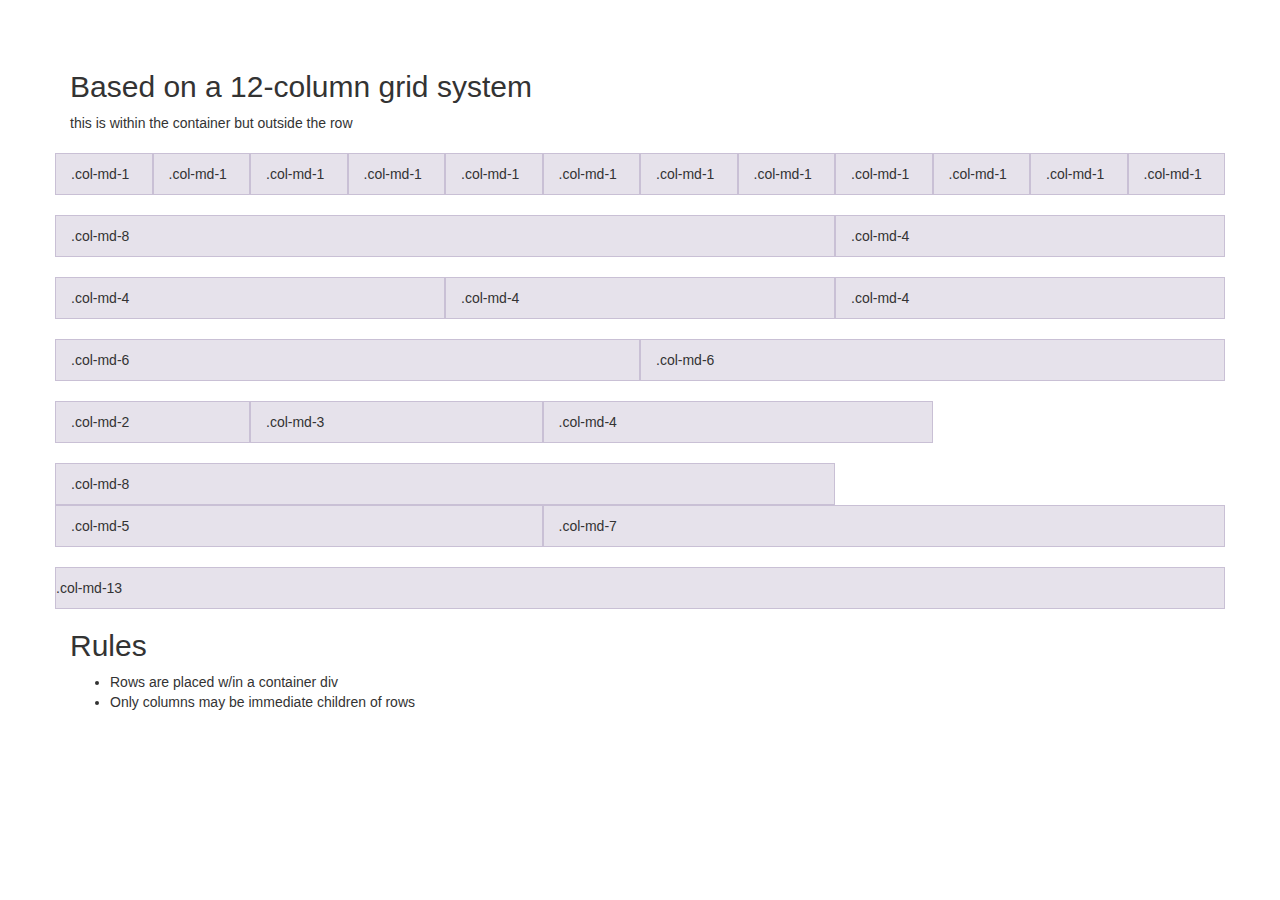
<file: grid.html>
<!DOCTYPE html>
<html lang="en">
  <head>
    <meta charset="utf-8">
    <meta http-equiv="X-UA-Compatible" content="IE=edge">
    <meta name="viewport" content="width=device-width, initial-scale=1">
    <meta name="description" content="">
    <meta name="author" content="">
    <link rel="shortcut icon" href="../../assets/ico/favicon.ico">

    <title>Jumbotron Template for Bootstrap</title>

    <!-- This is our Google Arvo font -->
    <link href='http://fonts.googleapis.com/css?family=Arvo' rel='stylesheet' type='text/css'>

    <!-- Bootstrap core CSS -->
    <link href="css/bootstrap.min.css" rel="stylesheet">

    <!-- Custom styles for this template -->
    <link href="css/custom.css" rel="stylesheet">

    <style>

    .row {
      margin-top: 20px; 
    }

    .row [class^=col-] {
      padding-top: 10px;
      padding-bottom: 10px;
      background-color: #eee;
      background-color: rgba(86,61,124,.15);
      border: 1px solid #ddd;
      border: 1px solid rgba(86,61,124,.2);
    }

    </style> 

    <!-- Just for debugging purposes. Don't actually copy this line! -->
    <!--[if lt IE 9]><script src="../../assets/js/ie8-responsive-file-warning.js"></script><![endif]-->

    <!-- HTML5 shim and Respond.js IE8 support of HTML5 elements and media queries -->
    <!--[if lt IE 9]>
      <script src="https://oss.maxcdn.com/libs/html5shiv/3.7.0/html5shiv.js"></script>
      <script src="https://oss.maxcdn.com/libs/respond.js/1.4.2/respond.min.js"></script>
    <![endif]-->
  </head>

  <body>

    <div class="container">
      <h2>Based on a 12-column grid system</h2>
      <p>this is within the container but outside the row</p>
      <div class="row">
        <div class="col-md-1">.col-md-1</div>
        <div class="col-md-1">.col-md-1</div>
        <div class="col-md-1">.col-md-1</div>
        <div class="col-md-1">.col-md-1</div>
        <div class="col-md-1">.col-md-1</div>
        <div class="col-md-1">.col-md-1</div>
        <div class="col-md-1">.col-md-1</div>
        <div class="col-md-1">.col-md-1</div>
        <div class="col-md-1">.col-md-1</div>
        <div class="col-md-1">.col-md-1</div>
        <div class="col-md-1">.col-md-1</div>
        <div class="col-md-1">.col-md-1</div>
      </div>
      <div class="row">
        <div class="col-md-8">.col-md-8</div>
        <div class="col-md-4">.col-md-4</div>
      </div>
      <div class="row">
        <div class="col-md-4">.col-md-4</div>
        <div class="col-md-4">.col-md-4</div>
        <div class="col-md-4">.col-md-4</div>
      </div>
      <div class="row">
        <div class="col-md-6">.col-md-6</div>
        <div class="col-md-6">.col-md-6</div>
      </div>

      <!-- @lim, test -->
      <div class="row">
        <div class="col-md-2">.col-md-2</div>
        <div class="col-md-3">.col-md-3</div>
        <div class="col-md-4">.col-md-4</div>
      </div>

      <div class="row">
        <div class="col-md-8">.col-md-8</div>
        <div class="col-md-5">.col-md-5</div>
        <div class="col-md-7">.col-md-7</div>
      </div>
      <div class="row">
        <div class="col-md-13">.col-md-13</div>
      </div>


      <h2>Rules</h2>
      <ul>
        <li>Rows are placed w/in a container div</li>
        <li>Only columns may be immediate children of rows</li>
      </ul> 
    </div>

  </body>
</html>
</file>
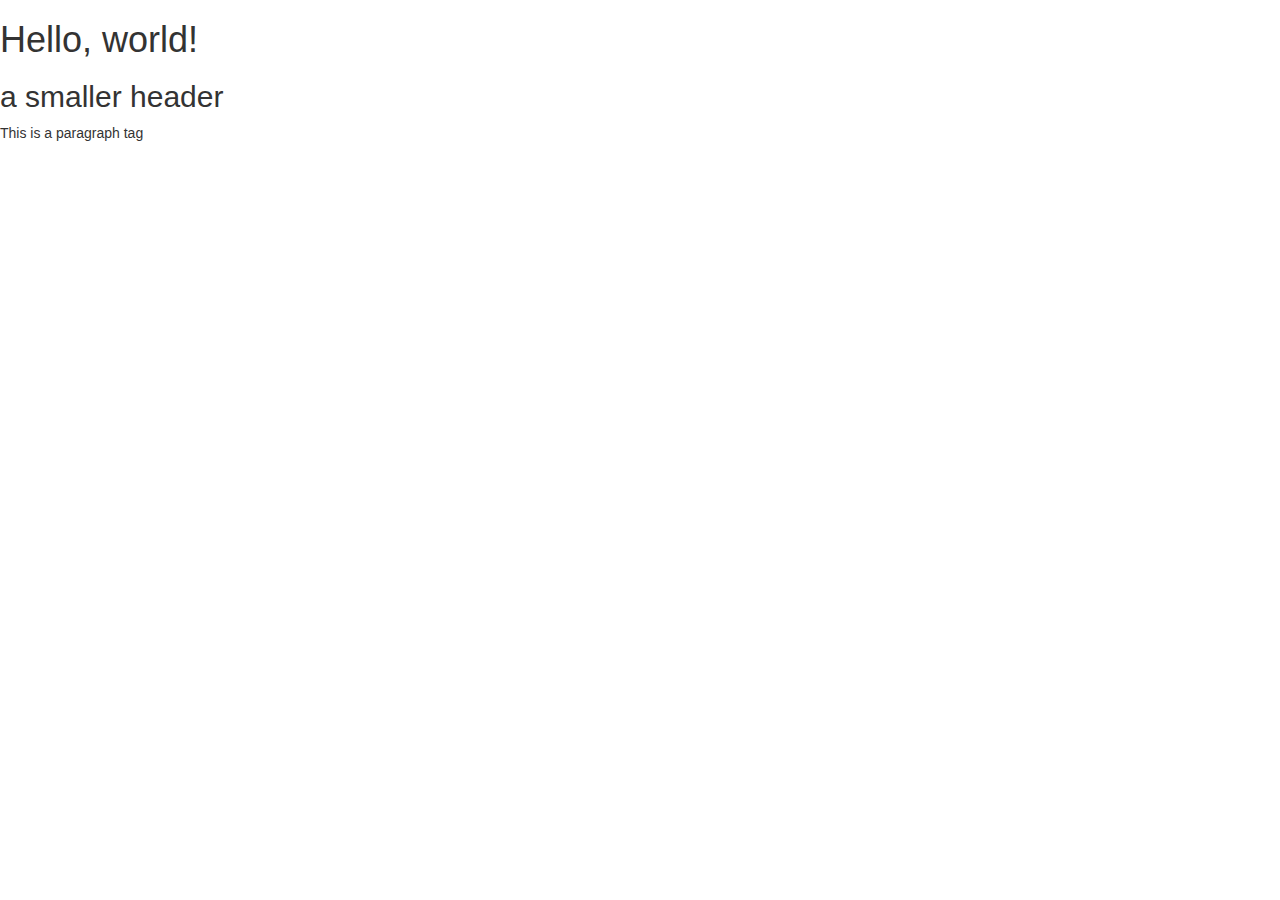
<file: helloworld.html>
<!DOCTYPE html> <!-- @lim, html5-->
<html lang="en">

  <!-- @lim, head section is "behind the scenes" info -->
  <head>
    <meta charset="utf-8">
    <meta http-equiv="X-UA-Compatible" content="IE=edge">
    <meta name="viewport" content="width=device-width, initial-scale=1">
    <!-- The above 3 meta tags *must* come first in the head; any other head content must come *after* these tags -->
    <title>New Title Tag</title> <!-- @lim, title shows at thb in browser -->

    <!-- @lim, link to css stylesheet -->
    <!-- Bootstrap -->
    <link href="css/bootstrap.min.css" rel="stylesheet">

    <!-- HTML5 shim and Respond.js for IE8 support of HTML5 elements and media queries -->
    <!-- WARNING: Respond.js doesn't work if you view the page via file:// -->
    <!--[if lt IE 9]>
      <script src="https://oss.maxcdn.com/html5shiv/3.7.3/html5shiv.min.js"></script>
      <script src="https://oss.maxcdn.com/respond/1.4.2/respond.min.js"></script>
    <![endif]-->
  </head>
  <!-- @lim, body sections is "what you see the screen" -->
  <body>
    <h1>Hello, world!</h1>
    <h2>a smaller header</h2>
    <p>This is a paragraph tag</p>

    <!-- jQuery (necessary for Bootstrap's JavaScript plugins) -->
    <script src="https://ajax.googleapis.com/ajax/libs/jquery/1.12.4/jquery.min.js"></script>
    <!-- Include all compiled plugins (below), or include individual files as needed -->
    <script src="js/bootstrap.min.js"></script>
  </body>
</html>
</file>
<file: css/custom.css>
/* Move down content because we have a fixed navbar that is 50px tall */
body {
  padding-top: 50px;
}
/*
/* @lim, The below code translates to "for any div with a class 'jumbotron' align all text in the center." */
.jumbotron { /* @lim, selector */
	text-align: center;
	padding: 48px 30px;
	background-image: url("../images/Hero-Image.jpg");
	color: white;
}

.jumbotron h1 {
	margin-top: 0px;
	margin-bottom: 50px;
}

.jumbotron p {
	padding: 0px 50px;
	margin-bottom: 30px;
	font-weight: 100;
}

ul.nav, .jumbotron h1{
	font-family: 'Arvo', courier, serif;

}

ul.nav {
	font-size: 13px;
}

.btn-lg {
	font-size: 36px;
}

.emp {
	color: red;
}

.homepage {
	text-align: center;
	padding-top: 30px;
	padding-bottom: 30px;
}

.homepage h2, .homepage h3 {
	color: #e74c3c;
    font-family: 'Arvo', courier, serif;
    text-transform: uppercase;
}

.homepage h3{
    font-size: 26px;
}

.homepage p {
    font-size: 21px;
    font-weight: 300;
}

.homepage a {
	color: #e74c3c;
}

.homepage a:hover {
	text-decoration: none;
	/* @lim, from 0 to 1 with 
	zero being completely transparent to 
	1 being not transparent at all. */
	opacity: .8;
	color: #e74c3c;	
	/* @lim, opacity + color = 
	rgba(247, 76, 60, .8);.
	*/
}

.homepage hr {
	margin-top: 15px;
    border-top: 1px solid #e74c3d;
    width: 160px;
}

#get-involved {
	background-color: #f5f5f5;
}

footer {
	background-color: #f74c3c;
	padding-top: 150px;
	padding-bottom: 30px;
}

/* @lim, Responsive styling */
@media (max-width: 1199px) {
	.jumbotron h1 {
		font-size: 56px;
		margin-bottom: 30px;
	}
}

@media (max-width: 991px) {
	.jumbotron h1 {
		font-size: 44px;
	}

	.jumbotron p {
		padding: 0px 10px;
	}

	#get-involved .col-md-4 {
		padding-top: 20px;
		padding-bottom: 20px;
	}
}

@media (max-width: 767px) {
	.jumbotron h1 {
		font-size: 24px;
	}

	.jumbotron p {
		font-size: 16px;
		padding: 0px;
	}

	.btn-lg {
		font-size: 18px;
	}

	.homepage p {
		font-size: 18px;
	}
	footer img {
		width: 80%;
	}

}
</file>
